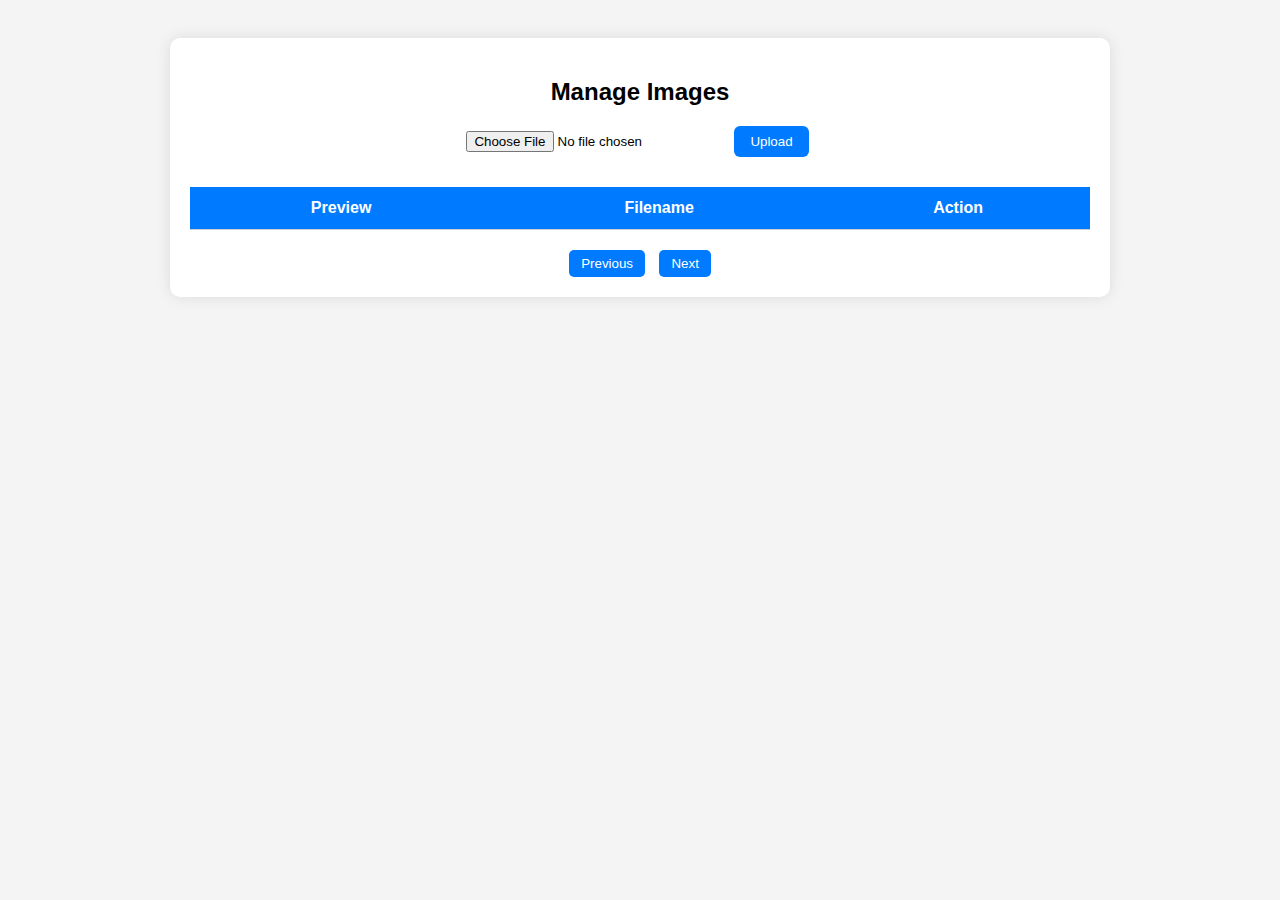
<file: admin.html>
<!DOCTYPE html>
<html lang="en">

<head>
    <meta charset="UTF-8" />
    <title>Admin - Manage Carousel</title>
    <link rel="stylesheet" href="css/style.css" />
    <style>
        body {
            font-family: Arial, sans-serif;
            background: #f4f4f4;
            padding: 30px;
        }

        .container {
            background: white;
            padding: 20px;
            border-radius: 10px;
            max-width: 900px;
            margin: auto;
            box-shadow: 0 0 15px rgba(0, 0, 0, 0.1);
        }

        h2 {
            text-align: center;
            margin-bottom: 20px;
        }

        form {
            display: flex;
            justify-content: center;
            gap: 10px;
            margin-bottom: 30px;
        }

        input[type="file"] {
            padding: 5px;
        }

        button {
            padding: 8px 16px;
            background: #007bff;
            color: white;
            border: none;
            border-radius: 6px;
            cursor: pointer;
        }

        button:hover {
            background: #0056b3;
        }

        table {
            width: 100%;
            border-collapse: collapse;
        }

        th,
        td {
            padding: 12px;
            text-align: center;
            border-bottom: 1px solid #ccc;
        }

        th {
            background-color: #007bff;
            color: white;
        }

        img {
            max-height: 100px;
            border-radius: 6px;
        }

        tr:hover {
            background-color: #f9f9f9;
        }

        .pagination {
            text-align: center;
            margin-top: 20px;
        }

        .pagination button {
            margin: 0 5px;
            padding: 6px 12px;
            background: #007bff;
            color: white;
            border: none;
            border-radius: 5px;
            cursor: pointer;
        }

        .pagination button:disabled {
            background: #ccc;
            cursor: not-allowed;
        }
    </style>
</head>

<body>
    <div class="container">
        <h2>Manage Images</h2>
        <form id="uploadForm">
            <input type="file" id="image" name="image" accept=".jpg,.jpeg,.png" required />
            <button type="submit">Upload</button>
            <!-- Add this somewhere in your HTML -->
            <div id="uploadMessage" style="color: green; margin-top: 10px;"></div>

        </form>

        <table>
            <thead>
                <tr>
                    <th>Preview</th>
                    <th>Filename</th>
                    <th>Action</th>
                </tr>
            </thead>
            <tbody id="imageList"></tbody>
        </table>

        <div class="pagination">
            <button id="prevBtn">Previous</button>
            <span id="pageInfo"></span>
            <button id="nextBtn">Next</button>
        </div>
    </div>

    <script>
        const backend = "https://cyber-cafe-backend-izxu.onrender.com"; // or your deployed backend
        let allImages = [];
        let currentPage = 1;
        const imagesPerPage = 5;

        async function loadImages() {
            const res = await fetch(`${backend}/api/images`);
            allImages = await res.json();
            document.getElementById("image").value = "";

            displayImages();
        }

        function displayImages() {
            const start = (currentPage - 1) * imagesPerPage;
            const end = start + imagesPerPage;
            const paginated = allImages.slice(start, end);

            const table = document.getElementById("imageList");
            table.innerHTML = paginated.map(img => {
                const fileName = img.url.split("/").pop();
                return `
          <tr>
            <td><img src="${backend}${img.url}" alt="Image" /></td>
            <td>${fileName}</td>
            <td><button onclick="deleteImage('${img.url}')">Delete</button></td>
          </tr>
        `;
            }).join("");

            updatePagination();
        }

        function updatePagination() {
            const totalPages = Math.ceil(allImages.length / imagesPerPage);
            document.getElementById("pageInfo").textContent = `Page ${currentPage} of ${totalPages}`;
            document.getElementById("prevBtn").disabled = currentPage === 1;
            document.getElementById("nextBtn").disabled = currentPage === totalPages;
        }

      document.getElementById("uploadForm").addEventListener("submit", async (e) => {
            e.preventDefault();
            const formData = new FormData();
            formData.append("image", document.getElementById("image").files[0]);

            const response = await fetch(`${backend}/api/images`, {
                method: "POST",
                body: formData
            });

            if (response.ok) {
                document.getElementById("uploadMessage").textContent = "Image uploaded successfully!";
                currentPage = 1; // reset to first page after upload
                loadImages();
            } else {
                document.getElementById("uploadMessage").textContent = "Failed to upload image.";
                document.getElementById("uploadMessage").style.color = "red";
            }

            // Optionally hide the message after a few seconds
            setTimeout(() => {
                document.getElementById("uploadMessage").textContent = "";
                document.getElementById("uploadMessage").style.color = "green"; // Reset to default
            }, 3000);
        });


        async function deleteImage(url) {
            await fetch(`${backend}/api/images`, {
                method: "DELETE",
                headers: { "Content-Type": "application/json" },
                body: JSON.stringify({ url })
            });

            // Stay on the same page unless the last item is deleted
            const start = (currentPage - 1) * imagesPerPage;
            if (start >= allImages.length - 1 && currentPage > 1) {
                currentPage--;
            }

            loadImages();
        }

        document.getElementById("prevBtn").addEventListener("click", () => {
            if (currentPage > 1) {
                currentPage--;
                displayImages();
            }
        });

        document.getElementById("nextBtn").addEventListener("click", () => {
            const totalPages = Math.ceil(allImages.length / imagesPerPage);
            if (currentPage < totalPages) {
                currentPage++;
                displayImages();
            }
        });

        loadImages();
    </script>
</body>

</html>
</file>
<file: css/style.css>
.hero {
    background: url('https://source.unsplash.com/1600x600/?cyber,technology') no-repeat center center/cover;
    color: white;
    padding: 100px 20px;
    text-align: center;
}

.service-icon {
    font-size: 40px;
    color: #0d6efd;
}

footer {
    background-color: #f8f9fa;
    padding: 20px 0;
}

.carousel-item img {
    width: 100%;
    height: 500px;
    object-fit: cover;
}
</file>
